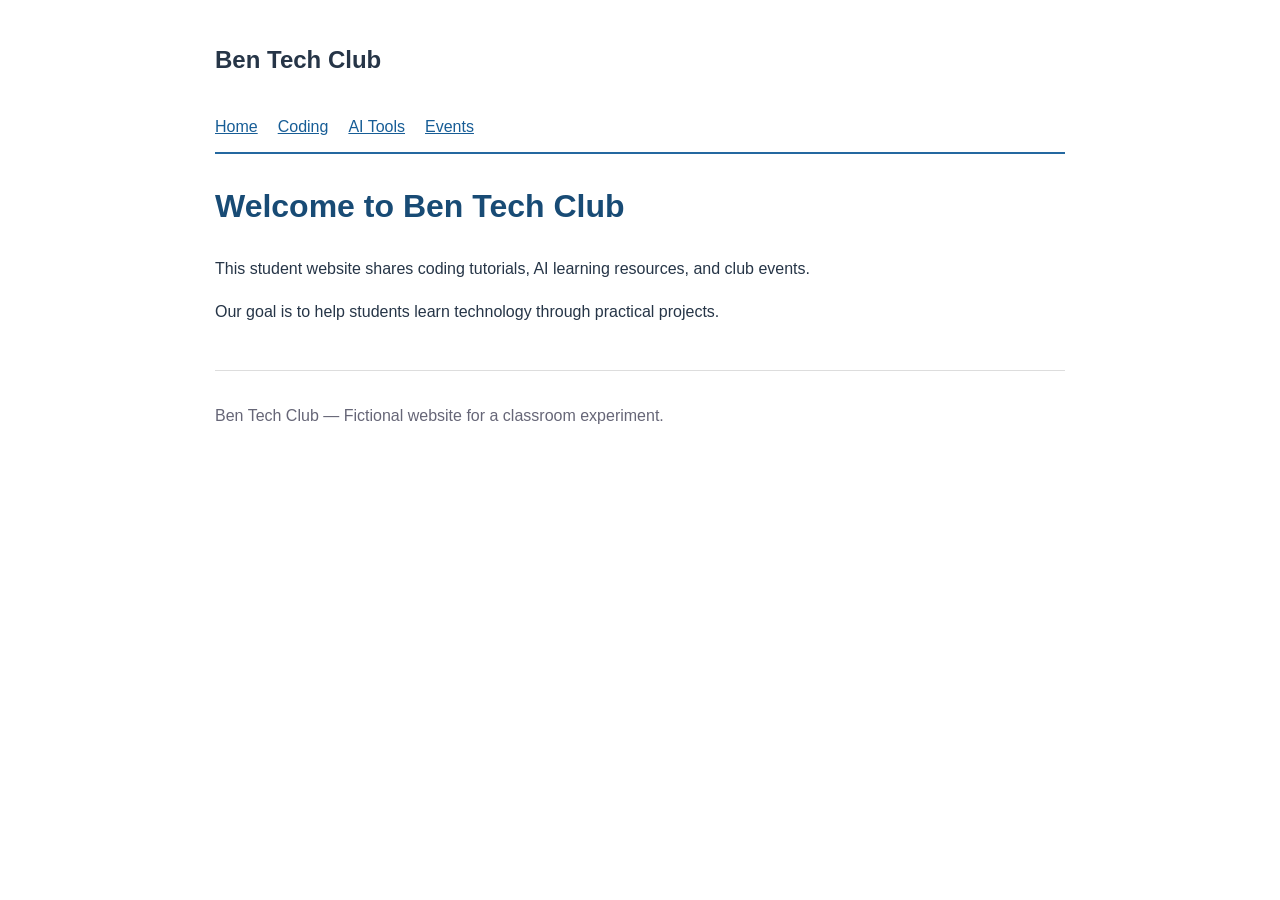
<file: index.html>
<!DOCTYPE html>
<html lang="en">
<head>
    <meta charset="UTF-8">
    <meta name="viewport" content="width=device-width, initial-scale=1.0">

    <!-- TODO 1: Replace YOUR CLUB NAME with your own unique project name. -->
    <title>Welcome to Ben Tech Club | Ben Tech Club</title>

    <!-- TODO 2: Write a different description for each page. -->
    <meta name="description" content="This student website shares coding tutorials, AI learning resources, and club events.">

    <!-- TODO 3: Do NOT add Schema.org yet. That comes in Lab Step 4. -->
    <link rel="stylesheet" href="style.css">

    <script type="application/ld+json">
        {
          "@context": "https://schema.org",
          "@type": "WebSite",
          "name": "Ben Tech Club",
          "url": "https://Jutchicken.github.io/Cloudweek12/",
          "description": "This student website shares coding tutorials, AI learning resources, and club events.",
          "inLanguage": "en"
        }
    </script>

</head>
<body>
    <header>
        <!-- TODO 4: Use the same club name across all four pages. -->
        <h2>Ben Tech Club</h2>
        <nav aria-label="Main navigation">
            <a href="index.html">Home</a>
            <a href="coding.html">Coding</a>
            <a href="ai-tools.html">AI Tools</a>
            <a href="events.html">Events</a>
        </nav>
    </header>

    <main>
        <h1>Welcome to Ben Tech Club</h1>
        <p>This student website shares coding tutorials, AI learning resources, and club events.</p>
        <p>Our goal is to help students learn technology through practical projects.</p>
    </main>

    <footer>
        <p>Ben Tech Club — Fictional website for a classroom experiment.</p>
    </footer>
</body>
</html>
</file>
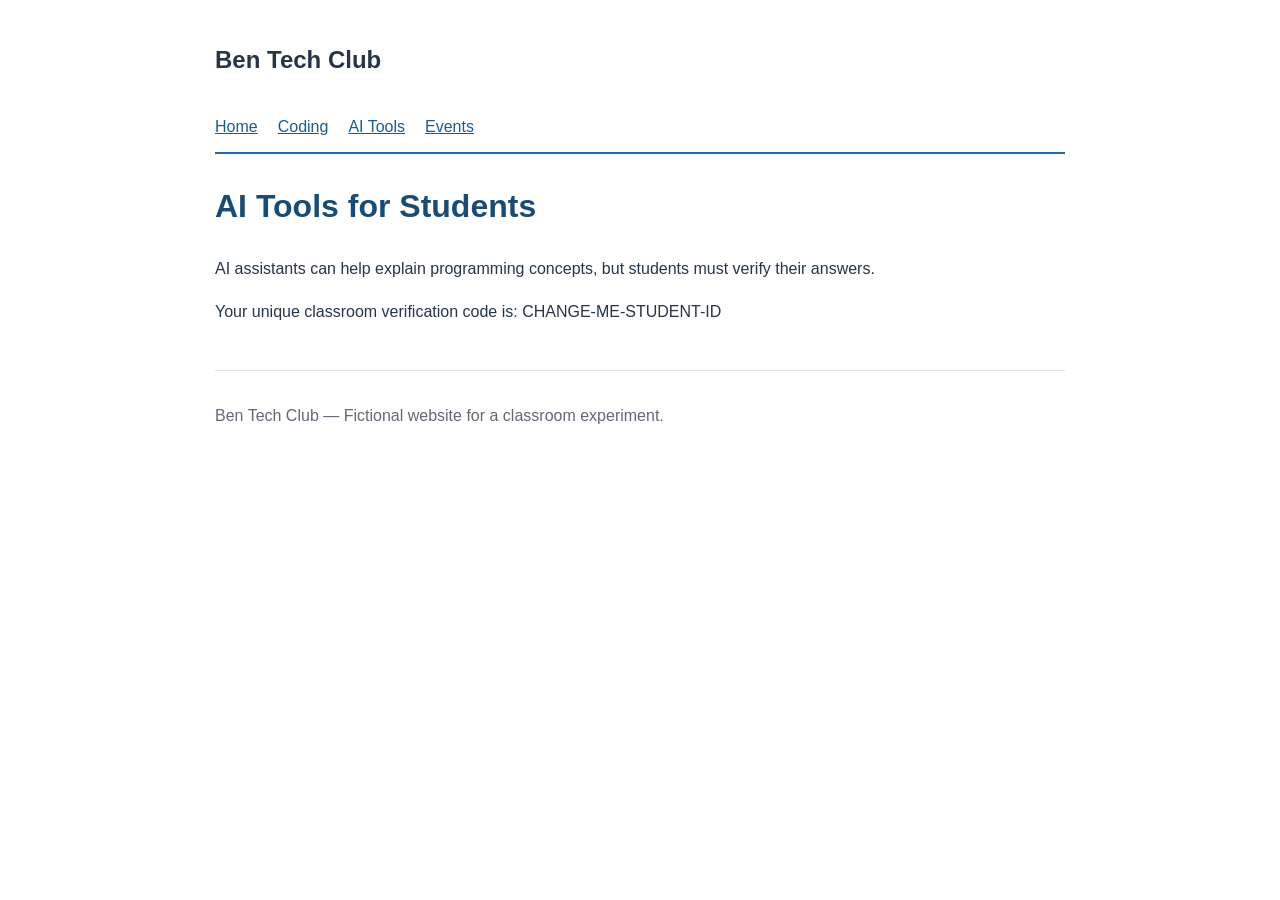
<file: ai-tools.html>
<!DOCTYPE html>
<html lang="en">
<head>
    <meta charset="UTF-8">
    <meta name="viewport" content="width=device-width, initial-scale=1.0">

    <!-- TODO 1: Replace YOUR CLUB NAME with your own unique project name. -->
    <title>AI Tools for Students | Ben Tech Club</title>

    <!-- TODO 2: Write a different description for each page. -->
    <meta name="description" content="AI assistants can help explain programming concepts, but students must verify their answers.">

    <!-- TODO 3: Do NOT add Schema.org yet. That comes in Lab Step 4. -->
    <link rel="stylesheet" href="style.css">

    <script type="application/ld+json">
        {
          "@context": "https://schema.org",
          "@type": "WebSite",
          "name": "Ben Tech Club",
          "url": "https://Jutchicken.github.io/Cloudweek12/",
          "description": "This student website shares coding tutorials, AI learning resources, and club events.",
          "inLanguage": "en"
        }
    </script>
</head>
<body>
    <header>
        <!-- TODO 4: Use the same club name across all four pages. -->
        <h2>Ben Tech Club</h2>
        <nav aria-label="Main navigation">
            <a href="index.html">Home</a>
            <a href="coding.html">Coding</a>
            <a href="ai-tools.html">AI Tools</a>
            <a href="events.html">Events</a>
        </nav>
    </header>

    <main>
        <h1>AI Tools for Students</h1>
        <p>AI assistants can help explain programming concepts, but students must verify their answers.</p>
        <p>Your unique classroom verification code is: CHANGE-ME-STUDENT-ID</p>
    </main>

    <footer>
        <p>Ben Tech Club — Fictional website for a classroom experiment.</p>
    </footer>
</body>
</html>
</file>
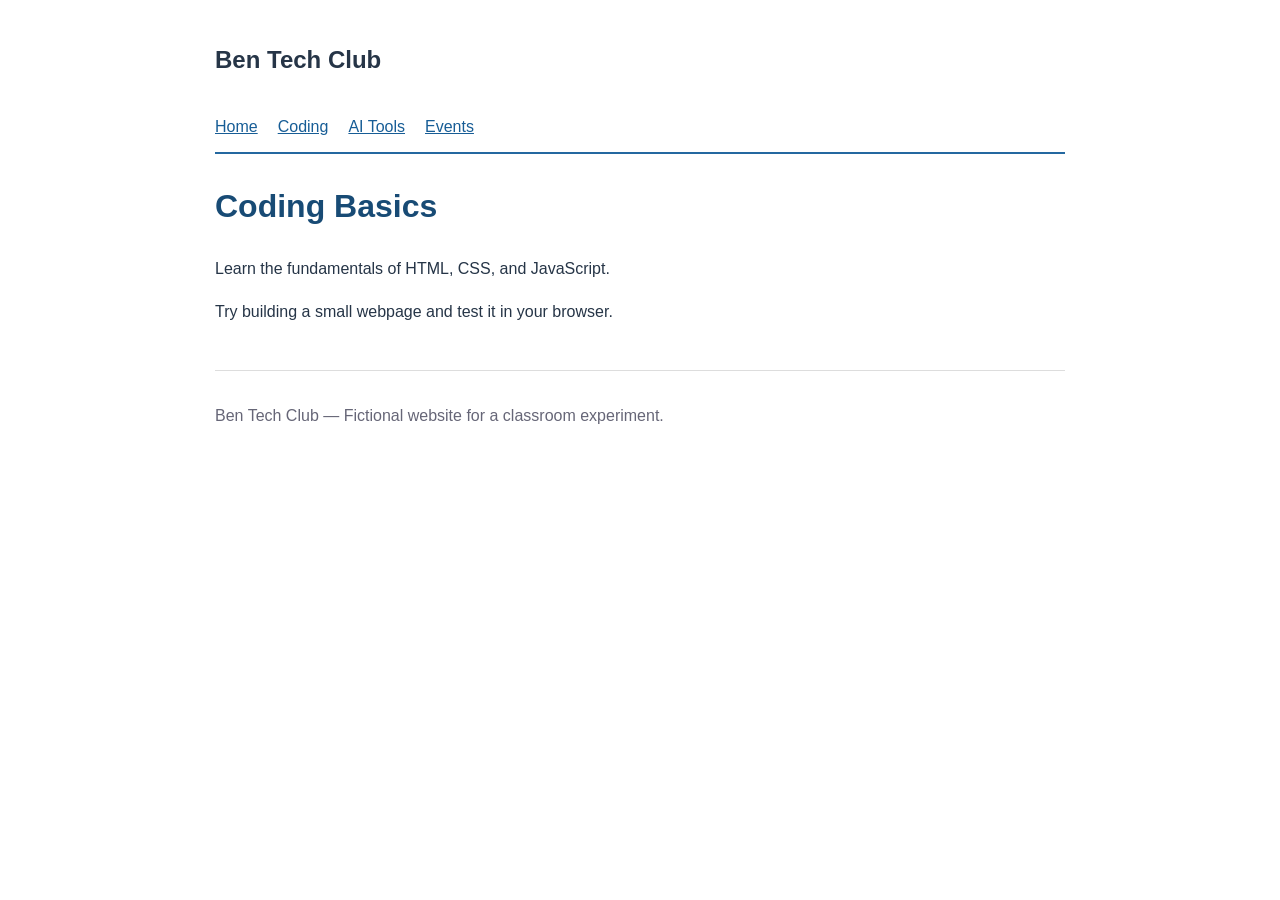
<file: coding.html>
<!DOCTYPE html>
<html lang="en">
<head>
    <meta charset="UTF-8">
    <meta name="viewport" content="width=device-width, initial-scale=1.0">

    <!-- TODO 1: Replace YOUR CLUB NAME with your own unique project name. -->
    <title>Coding Basics | Ben Tech Club</title>

    <!-- TODO 2: Write a different description for each page. -->
    <meta name="description" content="Learn the fundamentals of HTML, CSS, and JavaScript.">

    <!-- TODO 3: Do NOT add Schema.org yet. That comes in Lab Step 4. -->
    <link rel="stylesheet" href="style.css">

    <script type="application/ld+json">
        {
          "@context": "https://schema.org",
          "@type": "WebSite",
          "name": "Ben Tech Club",
          "url": "https://Jutchicken.github.io/Cloudweek12/",
          "description": "This student website shares coding tutorials, AI learning resources, and club events.",
          "inLanguage": "en"
        }
    </script>
</head>
<body>
    <header>
        <!-- TODO 4: Use the same club name across all four pages. -->
        <h2>Ben Tech Club</h2>
        <nav aria-label="Main navigation">
            <a href="index.html">Home</a>
            <a href="coding.html">Coding</a>
            <a href="ai-tools.html">AI Tools</a>
            <a href="events.html">Events</a>
        </nav>
    </header>

    <main>
        <h1>Coding Basics</h1>
        <p>Learn the fundamentals of HTML, CSS, and JavaScript.</p>
        <p>Try building a small webpage and test it in your browser.</p>
    </main>

    <footer>
        <p>Ben Tech Club — Fictional website for a classroom experiment.</p>
    </footer>
</body>
</html>
</file>
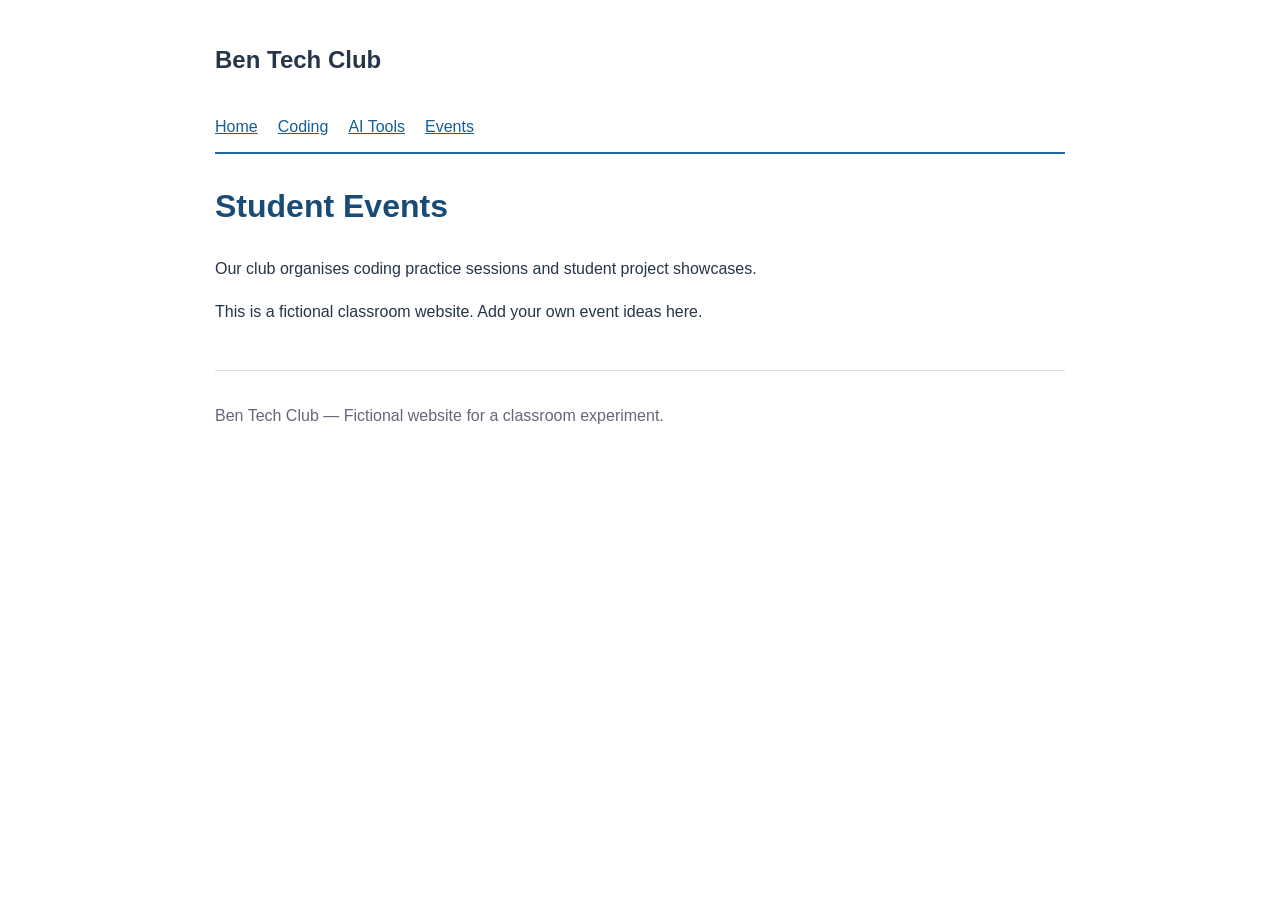
<file: events.html>
<!DOCTYPE html>
<html lang="en">
<head>
    <meta charset="UTF-8">
    <meta name="viewport" content="width=device-width, initial-scale=1.0">

    <!-- TODO 1: Replace YOUR CLUB NAME with your own unique project name. -->
    <title>Student Events | Ben Tech Club</title>

    <!-- TODO 2: Write a different description for each page. -->
    <meta name="description" content="Our club organises coding practice sessions and student project showcases.">

    <!-- TODO 3: Do NOT add Schema.org yet. That comes in Lab Step 4. -->
    <link rel="stylesheet" href="style.css">

    <script type="application/ld+json">
        {
          "@context": "https://schema.org",
          "@type": "WebSite",
          "name": "Ben Tech Club",
          "url": "https://Jutchicken.github.io/Cloudweek12/",
          "description": "This student website shares coding tutorials, AI learning resources, and club events.",
          "inLanguage": "en"
        }
    </script>
</head>
<body>
    <header>
        <!-- TODO 4: Use the same club name across all four pages. -->
        <h2>Ben Tech Club</h2>
        <nav aria-label="Main navigation">
            <a href="index.html">Home</a>
            <a href="coding.html">Coding</a>
            <a href="ai-tools.html">AI Tools</a>
            <a href="events.html">Events</a>
        </nav>
    </header>

    <main>
        <h1>Student Events</h1>
        <p>Our club organises coding practice sessions and student project showcases.</p>
        <p>This is a fictional classroom website. Add your own event ideas here.</p>
    </main>

    <footer>
        <p>Ben Tech Club — Fictional website for a classroom experiment.</p>
    </footer>
</body>
</html>
</file>
<file: style.css>
body {
    font-family: Arial, sans-serif;
    line-height: 1.7;
    max-width: 850px;
    margin: 40px auto;
    padding: 0 20px;
    color: #263547;
}

header {
    border-bottom: 2px solid #2468a0;
    margin-bottom: 25px;
}

nav {
    display: flex;
    flex-wrap: wrap;
    gap: 20px;
    padding: 12px 0;
}

a {
    color: #175d96;
}

h1 {
    color: #184b75;
}

footer {
    margin-top: 45px;
    padding-top: 15px;
    border-top: 1px solid #ddd;
    color: #667;
}
</file>
